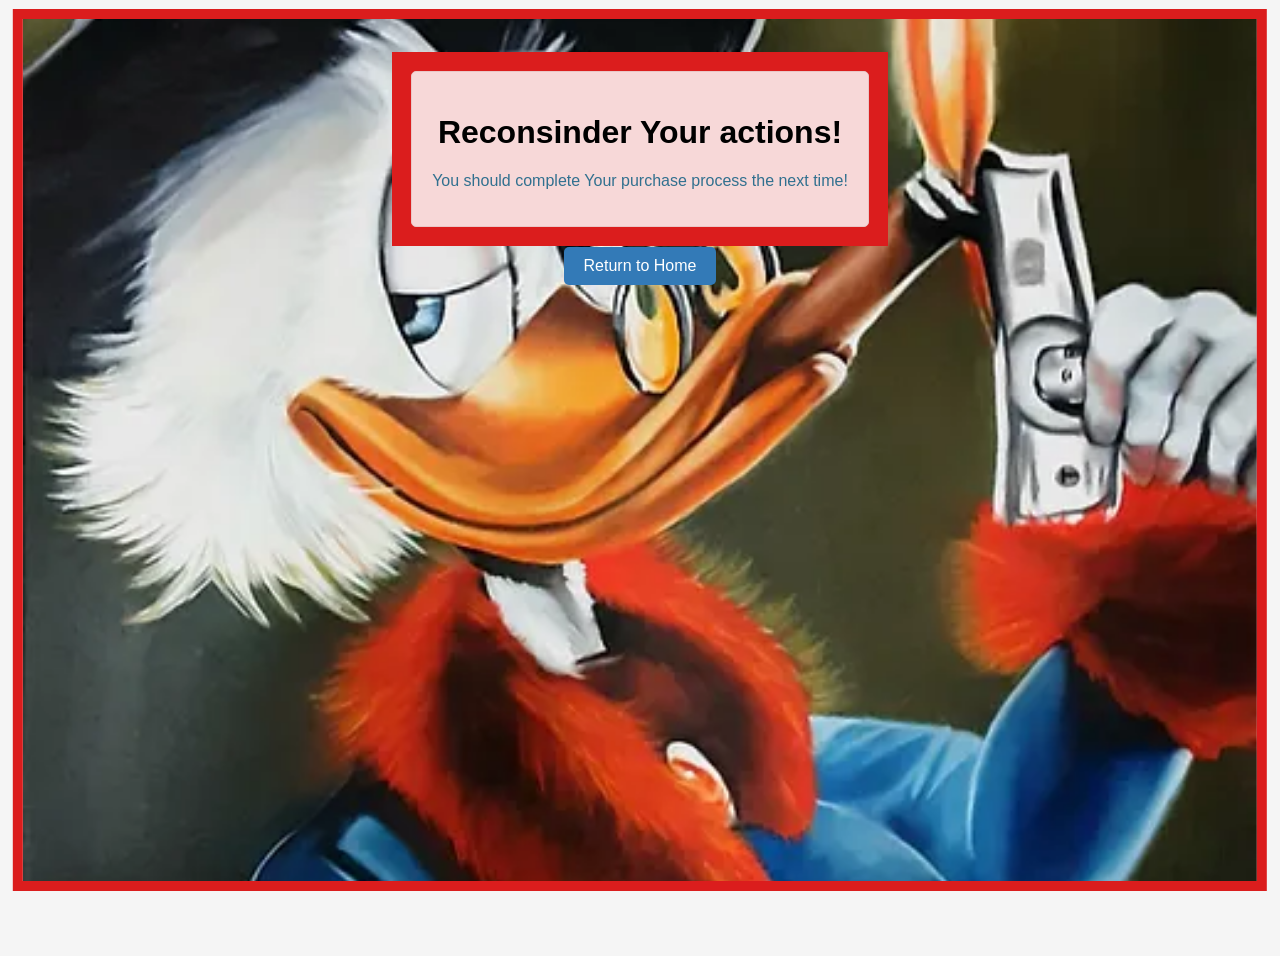
<file: cancel.html>
<!DOCTYPE html>
<html>
<head>
    <title>Payment Canceled </title>
    <style>
        body {
            font-family: Arial, sans-serif;
            background-color: #f5f5f5;
            padding: 20px;
            display: flex;
            justify-content: center;
            align-items: center;
            flex-direction: column;
            height: 100vh;
        }

        .success-message {
            background-color: #f7d8d8;
            border: 1px solid #e9c6c6;
            border-radius: 5px;
            padding: 20px;
            margin-bottom: 20px;
            text-align: center;
            position: relative;
            max-width: 500px;
            margin-top: -600px;
        }

        .success-message::before {
            content: "";
            position: absolute;
            top: -20px;
            left: -20px;
            right: -20px;
            bottom: -20px;
            background-color: rgb(219, 29, 29);
            z-index: -1;
        }

        .success-message h1 {
            color: #000000;
        }

        .success-message p {
            color: #31708f;
        }

        .return-home-link {
            background-color: #337ab7;
            border: none;
            color: white;
            padding: 10px 20px;
            text-decoration: none;
            border-radius: 5px;
            cursor: pointer;
        }

        .return-home-link:hover {
            background-color: #286090;
        }

        .background-image {
            background-image: url('./images/pls.webp');
            background-size: cover;
            background-repeat: no-repeat;
            background-position: center;
            position: fixed;
            top: 50%;
            left: 50%;
            transform: translate(-50%, -50%);
            width: 98%; 
            height: 98%;
            z-index: -2;
            border: 10px solid rgb(219, 29, 29); 
            box-sizing: border-box; 
        }
    </style>
</head>
<body>
    <div class="background-image"></div>
    <div class="success-message">
        <h1>Reconsinder Your actions!</h1>
        <p>You should complete Your purchase process the next time!</p>
    </div>
    <a href="/" class="return-home-link">Return to Home</a>

    <script>
        
        setTimeout(function() {
            window.location.href = "/";
        }, 5000);
    </script>
</body>
</html>
</file>
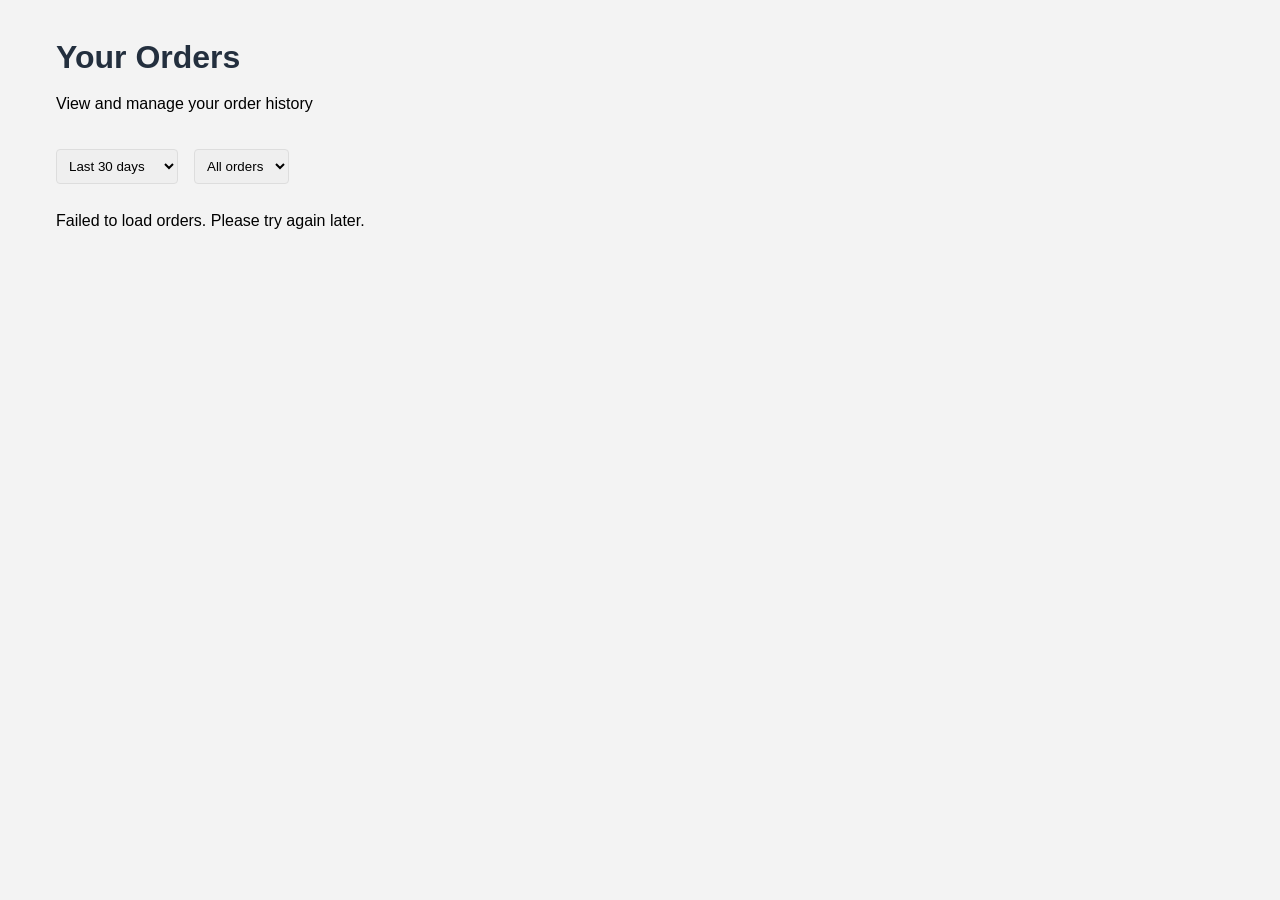
<file: orderHistory.html>
<!DOCTYPE html>
<html lang="en">

<head>
    <meta charset="UTF-8">
    <meta name="viewport" content="width=device-width, initial-scale=1.0">
    <title>Order History</title>
    <style>
        :root {
            --primary-color: #232f3e;
            --secondary-color: #febd69;
            --border-color: #ddd;
        }

        * {
            box-sizing: border-box;
            margin: 0;
            padding: 0;
        }

        body {
            font-family: Arial, sans-serif;
            line-height: 1.6;
            background-color: #f3f3f3;
        }

        .container {
            max-width: 1200px;
            margin: 2rem auto;
            padding: 0 1rem;
        }

        .order-history-header {
            margin-bottom: 2rem;
        }

        .order-history-header h1 {
            color: var(--primary-color);
            margin-bottom: 0.5rem;
        }

        .order-filters {
            display: flex;
            gap: 1rem;
            margin-bottom: 1.5rem;
        }

        .order-filters select {
            padding: 0.5rem;
            border: 1px solid var(--border-color);
            border-radius: 4px;
        }

        .order-card {
            background: white;
            border-radius: 8px;
            box-shadow: 0 2px 4px rgba(0, 0, 0, 0.1);
            margin-bottom: 1.5rem;
            overflow: hidden;
        }

        .order-header {
            background: var(--primary-color);
            color: white;
            padding: 1rem;
            display: grid;
            grid-template-columns: repeat(auto-fit, minmax(200px, 1fr));
            gap: 1rem;
        }

        .order-header-item {
            display: flex;
            flex-direction: column;
        }

        .order-header-item span:first-child {
            font-size: 0.9rem;
            opacity: 0.9;
        }

        .order-items {
            padding: 1rem;
        }

        .order-item {
            display: grid;
            grid-template-columns: 100px 1fr auto;
            gap: 1rem;
            padding: 1rem 0;
            border-bottom: 1px solid var(--border-color);
        }

        .order-item:last-child {
            border-bottom: none;
        }

        .item-image {
            width: 100px;
            height: 100px;
            object-fit: cover;
            border-radius: 4px;
        }

        .item-details h3 {
            margin-bottom: 0.5rem;
            color: var(--primary-color);
        }

        .item-price {
            font-weight: bold;
            color: var(--primary-color);
        }

        .order-footer {
            padding: 1rem;
            background: #f9f9f9;
            display: flex;
            justify-content: space-between;
            align-items: center;
        }

        .order-actions button {
            padding: 0.5rem 1rem;
            border: none;
            border-radius: 4px;
            background: var(--secondary-color);
            color: var(--primary-color);
            cursor: pointer;
            font-weight: bold;
        }
        .modal {
            display: none;
            position: fixed;
            top: 0;
            left: 0;
            width: 100%;
            height: 100%;
            background-color: rgba(0, 0, 0, 0.5);
            z-index: 1000;
        }

        .modal-content {
            position: relative;
            background-color: white;
            margin: 5% auto;
            padding: 20px;
            width: 90%;
            max-width: 800px;
            border-radius: 8px;
            max-height: 90vh;
            overflow-y: auto;
        }
        .close {
    position: absolute;
    right: 20px;
    top: 10px;
    font-size: 28px;
    font-weight: bold;
    cursor: pointer;
}

.order-info {
    margin: 20px 0;
    padding: 15px;
    background: #f9f9f9;
    border-radius: 4px;
}

.order-items-detail {
    margin: 20px 0;
}

.detail-item {
    display: grid;
    grid-template-columns: 100px 1fr;
    gap: 20px;
    padding: 15px 0;
    border-bottom: 1px solid var(--border-color);
}

.detail-item:last-child {
    border-bottom: none;
}

.item-info h3 {
    margin-bottom: 10px;
    color: var(--primary-color);
}

.order-total-detail {
    margin-top: 20px;
    padding-top: 20px;
    border-top: 2px solid var(--border-color);
    text-align: right;
}

@media (max-width: 768px) {
    .modal-content {
        margin: 10% auto;
        width: 95%;
    }

    .detail-item {
        grid-template-columns: 80px 1fr;
    }
}

        .order-actions button:hover {
            opacity: 0.9;
        }

        .pagination {
            display: flex;
            justify-content: center;
            gap: 0.5rem;
            margin-top: 2rem;
        }

        .pagination button {
            padding: 0.5rem 1rem;
            border: 1px solid var(--border-color);
            background: white;
            cursor: pointer;
        }

        .pagination button.active {
            background: var(--secondary-color);
            border-color: var(--secondary-color);
        }

        @media (max-width: 768px) {
            .order-header {
                grid-template-columns: 1fr;
            }

            .order-item {
                grid-template-columns: 80px 1fr;
            }

            .item-price {
                grid-column: 1 / -1;
                text-align: right;
            }
            /* Add these styles to your existing CSS */
.modal {
    display: none;
    position: fixed;
    top: 0;
    left: 0;
    width: 100%;
    height: 100%;
    background-color: rgba(0, 0, 0, 0.5);
    z-index: 1000;
}

.modal-content {
    position: relative;
    background-color: white;
    margin: 5% auto;
    padding: 20px;
    width: 90%;
    max-width: 800px;
    border-radius: 8px;
    max-height: 90vh;
    overflow-y: auto;
}

.close {
    position: absolute;
    right: 20px;
    top: 10px;
    font-size: 28px;
    font-weight: bold;
    cursor: pointer;
}

.order-info {
    margin: 20px 0;
    padding: 15px;
    background: #f9f9f9;
    border-radius: 4px;
}

.order-items-detail {
    margin: 20px 0;
}

.detail-item {
    display: grid;
    grid-template-columns: 100px 1fr;
    gap: 20px;
    padding: 15px 0;
    border-bottom: 1px solid var(--border-color);
}

.detail-item:last-child {
    border-bottom: none;
}

.item-info h3 {
    margin-bottom: 10px;
    color: var(--primary-color);
}

.order-total-detail {
    margin-top: 20px;
    padding-top: 20px;
    border-top: 2px solid var(--border-color);
    text-align: right;
}

@media (max-width: 768px) {
    .modal-content {
        margin: 10% auto;
        width: 95%;
    }

    .detail-item {
        grid-template-columns: 80px 1fr;
    }
}
        }
    </style>
</head>

<body>
    <div class="container">
        <div class="order-history-header">
            <h1>Your Orders</h1>
            <p>View and manage your order history</p>
        </div>

        <div class="order-filters">
            <select id="timeFilter">
                <option value="last30days">Last 30 days</option>
                <option value="last3months">Last 3 months</option>
                <option value="2024">2024</option>
                <option value="2023">2023</option>
            </select>
            <select id="orderStatus">
                <option value="all">All orders</option>
                <option value="pending">Pending</option>
                <option value="shipped">Shipped</option>
                <option value="delivered">Delivered</option>
            </select>
        </div>

        <div id="ordersList">
            <!-- Orders will be dynamically inserted here -->
        </div>

        <div class="pagination" id="pagination">
            <!-- Pagination will be dynamically inserted here -->
        </div>
    </div>

    <script>
        class OrderHistory {
            constructor() {
                this.currentPage = 1;
                this.ordersPerPage = 5;
                this.timeFilter = document.getElementById('timeFilter');
                this.statusFilter = document.getElementById('orderStatus');
                this.ordersList = document.getElementById('ordersList');
                this.paginationContainer = document.getElementById('pagination');

                this.initializeEventListeners();
                this.fetchOrders();
            }

            initializeEventListeners() {
                this.timeFilter.addEventListener('change', () => {
                    this.currentPage = 1;
                    this.fetchOrders();
                });

                this.statusFilter.addEventListener('change', () => {
                    this.currentPage = 1;
                    this.fetchOrders();
                });
            }

            async fetchOrders() {
                try {
                    const response = await fetch(`https://backend-3mvr.onrender.com/api/orders/history?page=${this.currentPage}&limit=${this.ordersPerPage}&timeFilter=${this.timeFilter.value}&status=${this.statusFilter.value}`,
                    {
                        credentials: 'include', 
                        headers: {
                            'Accept': 'application/json',
                            'Content-Type': 'application/json'
                        },
                        mode: 'cors' 
                    });

                    const data = await response.json();
                    this.renderOrders(data.orders);
                    this.renderPagination(data.pagination);
                } catch (error) {
                    console.error('Error fetching orders:', error);
                    this.ordersList.innerHTML = '<p>Failed to load orders. Please try again later.</p>';
                }
            }
            async fetchOrderDetails(orderId) {
                try {
                    const response = await fetch(`https://backend-3mvr.onrender.com/api/orders/${orderId}`, {
                        credentials: 'include',
                        headers: {
                            'Accept': 'application/json',
                            'Content-Type': 'application/json'
                        },
                        mode: 'cors'
                    });

                    if (!response.ok) {
                        throw new Error('Failed to fetch order details');
                    }

                    const order = await response.json();
                    this.showOrderDetailsModal(order);
                } catch (error) {
                    console.error('Error fetching order details:', error);
                    alert('Failed to load order details. Please try again later.');
                }
            }
            showOrderDetailsModal(order) {
                // First remove any existing modals
                const existingModal = document.getElementById('orderDetailsModal');
                if (existingModal) {
                    existingModal.remove();
                }

                // Create and add the modal HTML
                const modalHTML = `
        <div id="orderDetailsModal" class="modal" style="display: block;">
            <div class="modal-content">
                <span class="close">&times;</span>
                <h2>Order Details</h2>
                <div class="order-info">
                    <p><strong>Order #:</strong> ${this.escapeHtml(order.order_id)}</p>
                    <p><strong>Date:</strong> ${new Date(order.created_at).toLocaleDateString()}</p>
                    <p><strong>Status:</strong> ${this.escapeHtml(order.status)}</p>
                </div>
                <div class="order-items-detail">
                    ${order.items.map(item => `
                        <div class="detail-item">
                            <img src="${this.escapeHtml(item.product_image || '/placeholder-image.jpg')}" 
                                 alt="${this.escapeHtml(item.product_name)}" 
                                 class="item-image">
                            <div class="item-info">
                                <h3>${this.escapeHtml(item.product_name)}</h3>
                                <p>${this.escapeHtml(item.product_description || '')}</p>
                                <p>Quantity: ${item.quantity}</p>
                                <p>Price: $${item.price}</p>
                                <p>Subtotal: $${(item.price * item.quantity).toFixed(2)}</p>
                            </div>
                        </div>
                    `).join('')}
                </div>
                <div class="order-total-detail">
                    <h3>Total: $${order.total_amount}</h3>
                </div>
            </div>
        </div>
    `;

                document.body.insertAdjacentHTML('beforeend', modalHTML);

                // Add event listeners for closing the modal
                const modal = document.getElementById('orderDetailsModal');
                const closeBtn = modal.querySelector('.close');

                closeBtn.onclick = () => modal.remove();
                window.onclick = (event) => {
                    if (event.target === modal) {
                        modal.remove();
                    }
                };
            }

            // Add a helper method for XSS prevention
            escapeHtml(unsafe) {
                return unsafe
                    .toString()
                    .replace(/&/g, "&amp;")
                    .replace(/</g, "&lt;")
                    .replace(/>/g, "&gt;")
                    .replace(/"/g, "&quot;")
                    .replace(/'/g, "&#039;");
            }
            renderOrders(orders) {
                this.ordersList.innerHTML = orders.map(order => `
                    <div class="order-card">
                        <div class="order-header">
                            <div class="order-header-item">
                                <span>ORDER PLACED</span>
                                <span>${new Date(order.created_at).toLocaleDateString()}</span>
                            </div>
                            <div class="order-header-item">
                                <span>TOTAL</span>
                                <span>$${order.total_amount}</span>
                            </div>
                            <div class="order-header-item">
                                <span>STATUS</span>
                                <span>${order.status}</span>
                            </div>
                            <div class="order-header-item">
                                <span>ORDER #</span>
                                <span>${order.order_id}</span>
                            </div>
                        </div>
                        <div class="order-items">
                            ${order.items.map(item => `
                                <div class="order-item">
                                    <img src="${item.product_image || '/placeholder-image.jpg'}" alt="${item.product_name}" class="item-image">
                                    <div class="item-details">
                                        <h3>${item.product_name}</h3>
                                        <p>Quantity: ${item.quantity}</p>
                                    </div>
                                    <div class="item-price">
                                        $${item.price}
                                    </div>
                                </div>
                            `).join('')}
                        </div>
                        <div class="order-footer">
                            <div class="order-total">
                                Order Total: $${order.total_amount}
                            </div>
                            <div class="order-actions">
                               <button onclick="orderHistory.fetchOrderDetails('${order.order_id}')">View Order Details</button>
                            </div>
                        </div>
                    </div>
                `).join('');
            }

            renderPagination(pagination) {
                const { total_pages, current_page } = pagination;
                let paginationHTML = '';

                if (total_pages > 1) {
                    if (current_page > 1) {
                        paginationHTML += `<button onclick="orderHistory.goToPage(${current_page - 1})">Previous</button>`;
                    }

                    for (let i = 1; i <= total_pages; i++) {
                        paginationHTML += `<button class="${i === current_page ? 'active' : ''}" 
                                                 onclick="orderHistory.goToPage(${i})">${i}</button>`;
                    }

                    if (current_page < total_pages) {
                        paginationHTML += `<button onclick="orderHistory.goToPage(${current_page + 1})">Next</button>`;
                    }
                }

                this.paginationContainer.innerHTML = paginationHTML;
            }

            goToPage(page) {
                this.currentPage = page;
                this.fetchOrders();
                window.scrollTo({ top: 0, behavior: 'smooth' });
            }
        }

        // Initialize the order history
        const orderHistory = new OrderHistory();
        
    </script>
</body>

</html>
</file>
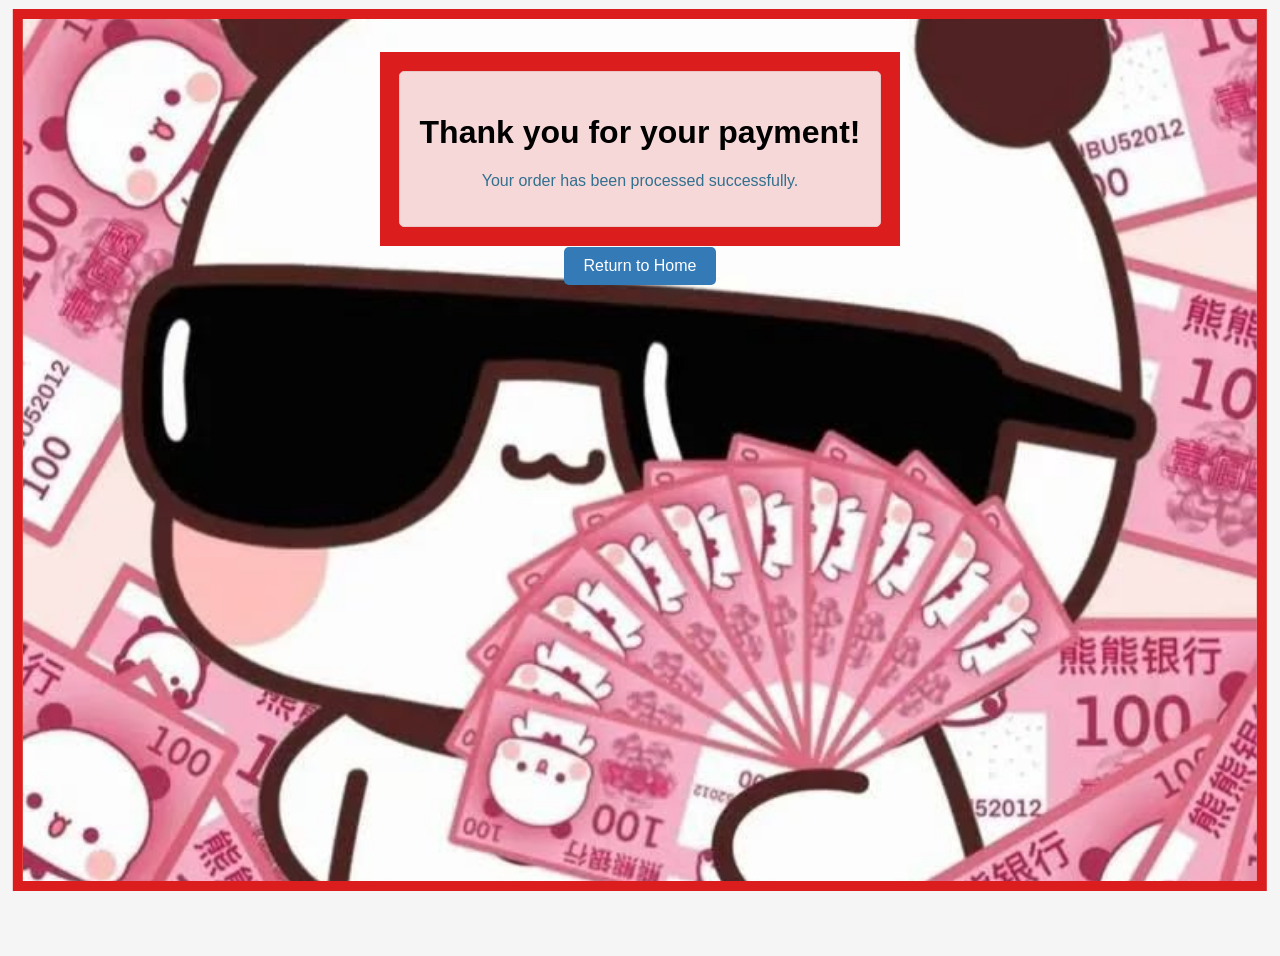
<file: success.html>
<!DOCTYPE html>
<html>
<head>
    <title>Payment Successful</title>
    <style>
        body {
            font-family: Arial, sans-serif;
            background-color: #f5f5f5;
            padding: 20px;
            display: flex;
            justify-content: center;
            align-items: center;
            flex-direction: column;
            height: 100vh;
        }

        .success-message {
            background-color: #f7d8d8;
            border: 1px solid #e9c6c6;
            border-radius: 5px;
            padding: 20px;
            margin-bottom: 20px;
            text-align: center;
            position: relative;
            max-width: 500px;
            margin-top: -600px;
        }

        .success-message::before {
            content: "";
            position: absolute;
            top: -20px;
            left: -20px;
            right: -20px;
            bottom: -20px;
            background-color: rgb(219, 29, 29);
            z-index: -1;
        }

        .success-message h1 {
            color: #000000;
        }

        .success-message p {
            color: #31708f;
        }

        .return-home-link {
            background-color: #337ab7;
            border: none;
            color: white;
            padding: 10px 20px;
            text-decoration: none;
            border-radius: 5px;
            cursor: pointer;
        }

        .return-home-link:hover {
            background-color: #286090;
        }

        .background-image {
            background-image: url('./images/bubu.jpg');
            background-size: cover;
            background-repeat: no-repeat;
            background-position: center;
            position: fixed;
            top: 50%;
            left: 50%;
            transform: translate(-50%, -50%);
            width: 98%; /* Adjust the width as needed */
            height: 98%;
            z-index: -2;
            border: 10px solid rgb(219, 29, 29); /* Add the frame border */
            box-sizing: border-box; /* Include the border in the element's width and height */
        }
    </style>
</head>
<body>
    <div class="background-image"></div>
    <div class="success-message">
        <h1>Thank you for your payment!</h1>
        <p>Your order has been processed successfully.</p>
    </div>
    <a href="/" class="return-home-link">Return to Home</a>

    <script>
        // Redirect to home page after 5 seconds
        setTimeout(function() {
            window.location.href = "/";
        }, 5000);
    </script>
</body>
</html>
</file>
